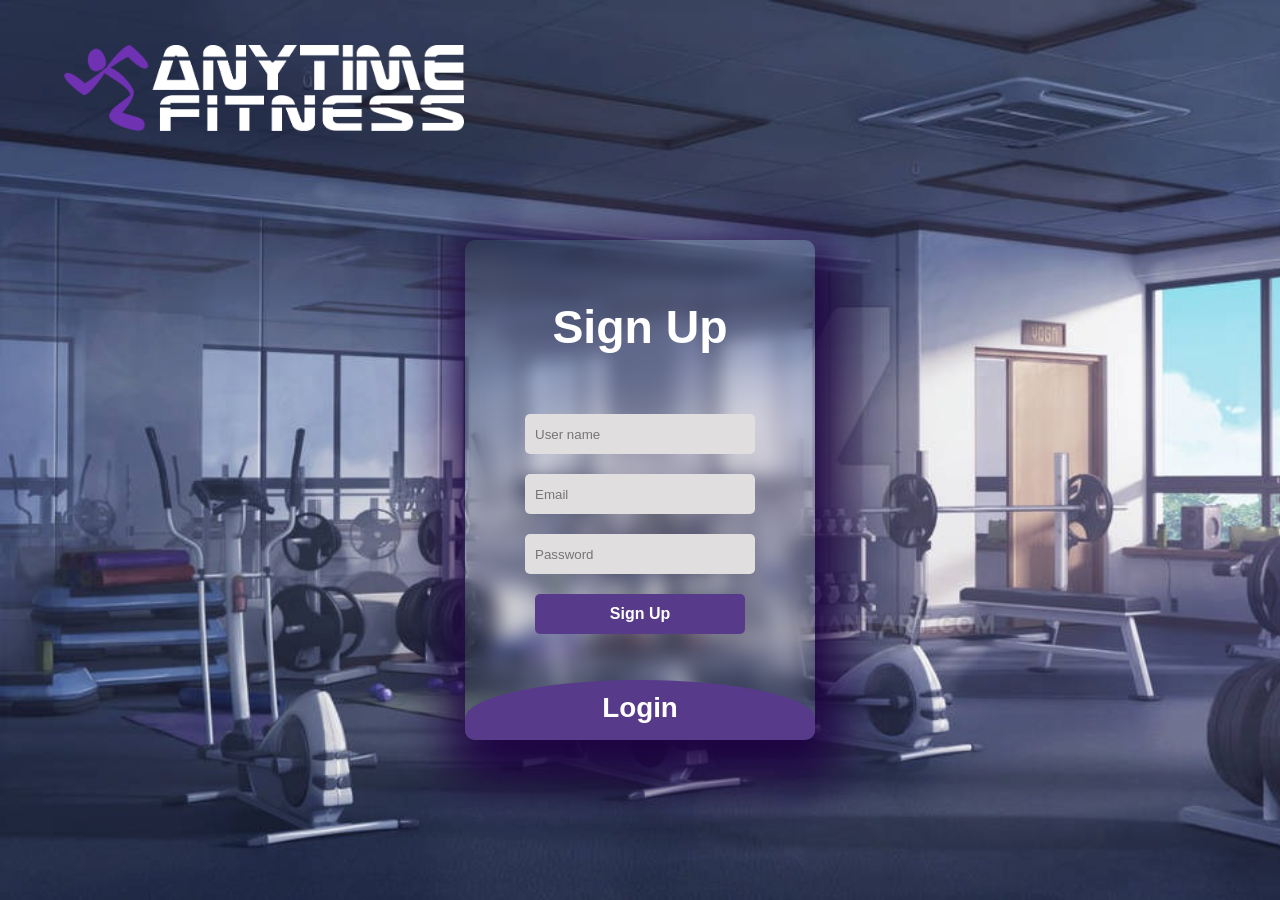
<file: logIn.html>
<!DOCTYPE html>
<html lang="en">
    <head>
        <meta charset="UTF-8">
        <meta http-equiv="X-UA-Compatible" content="IE=edge">
        <meta name="viewport" content="width=device=witdth, initial-scale=1.0">
        <link rel="stylesheet" href="logIn.css">
        <title>LOG IN FORM</title>
    </head>
    
    <body>
        <div class="logo">
            <a href="main.html"><img src="image/Logo.png" alt="Logo"></a>
        </div>
        
        <div class="main">
            <input type="checkbox" id="chk" aria-hidden="true">

            <div class="signup">
                <form action="">
                    <label for="chk" aria-hidden="true">Sign Up</label>
                    <input type="text"  name="txt" placeholder="User name" required="">
                    <input type="email" id="sign-email" name="email" placeholder="Email" required="">
                    <input type="Password" id="sign-pass" name="pswd" placeholder="Password" required="">
                    <input type="button" onclick="register()" value="Sign Up" class="button">
                </form>
            </div>

            <div class="login">
                <form action="">
                    <label for="chk" aria-hidden="true">Login</label>
                    <input type="email" id="log-email" name="email" placeholder="Email" required="">
                    <input type="Password" id="log-pass" name="pswd" placeholder="Password" required="">
                    <input type="button" onclick="register()" value="Login" class="button">
                </form>
            </div>

        </div>
    </body>

    <script>
        function register(){
            let lemail = document.getElementById('log-email');
            let lpass = document.getElementById('log-pass');

            let email = "defaultAccount@gmail.com";
            let password = "1234";

            if(lemail.value == email && lpass.value == password){
                window.location.href = "index.html";
            }else{
                alert("Account does not exist");
            }
            
        }

    </script>

</html>
</file>
<file: logIn.css>
body{
    margin: 0;
    padding: 0;
    display: flex;
    justify-content: center;
    align-items: center;
    min-height: 100vh;
    font-family: 'Jost', sans-serif;
    background: url(image/gym.jpg);
    background-size: cover;
}

.logo{
    position: absolute;
    top: 5%;
    left: 5%;
    height: 20rem;
    width: 25rem;
}

.logo img{
    max-width: 100%;
    max-height: 100%;
    margin: auto;
}

.main{
    margin-top: 5rem;
    width: 350px;
    height: 500px;
    overflow: hidden;
    border-radius: 10px;
    box-shadow: 5px 20px 50px 20px #1E0342;
    backdrop-filter: blur(10px);
    background-position: center;
}

#chk{
    display: none;
}

.signup{    
    position: relative;
    width: 100%;
    height: 100%;
}

label{
    color: #fff;
    font-size: 2.9rem;
    justify-content: center;
    display: flex;
    margin: 60px;
    font-weight: bold;
    cursor: pointer;
    transition: .5s ease-in-out;
}

input{
    width: 60%;
    height: 20px;
    background: #e0dede;
    justify-content: center;
    display: flex;
    margin: 20px auto;
    padding: 10px;
    border: none;
    outline: none;
    border-radius: 5px;
}

.button{
    width: 60%;
    height: 40px;
    margin: 10px auto;
    justify-content: center;
    display: block;
    color: #fff;
    background: #573b8a;
    font-size: 1em;
    font-weight: bold;
    margin-top: 20px;
    outline: none;
    border: none;
    border-radius: 5px;
    transition: .2s ease-in;
    cursor: pointer;
}

button:hover{
    background: #6d44b8;
}

.login{
    height: 460px;
    background: #573b8a;
    border-radius: 60% / 10%;
    transform: translateY(-180px);
    transition: .8s ease-in-out;
}

.login label{
    color: #fff;
    transform: scale(.6);
}

#chk:checked~ .login{
    transform: translateY(-500px);
}

#chk:checked~ .login label{
    transform: scale(1);
}

#chk:checked~ .signup label{
    transform: scale(.6);
}

@media (max-width:800px){
    .logo{
        -webkit-transition: all .2s ease-in-out;
        margin-left: 115px;
    }

    .logo img{
        -webkit-transform: scale(.9);
    }
}
</file>
